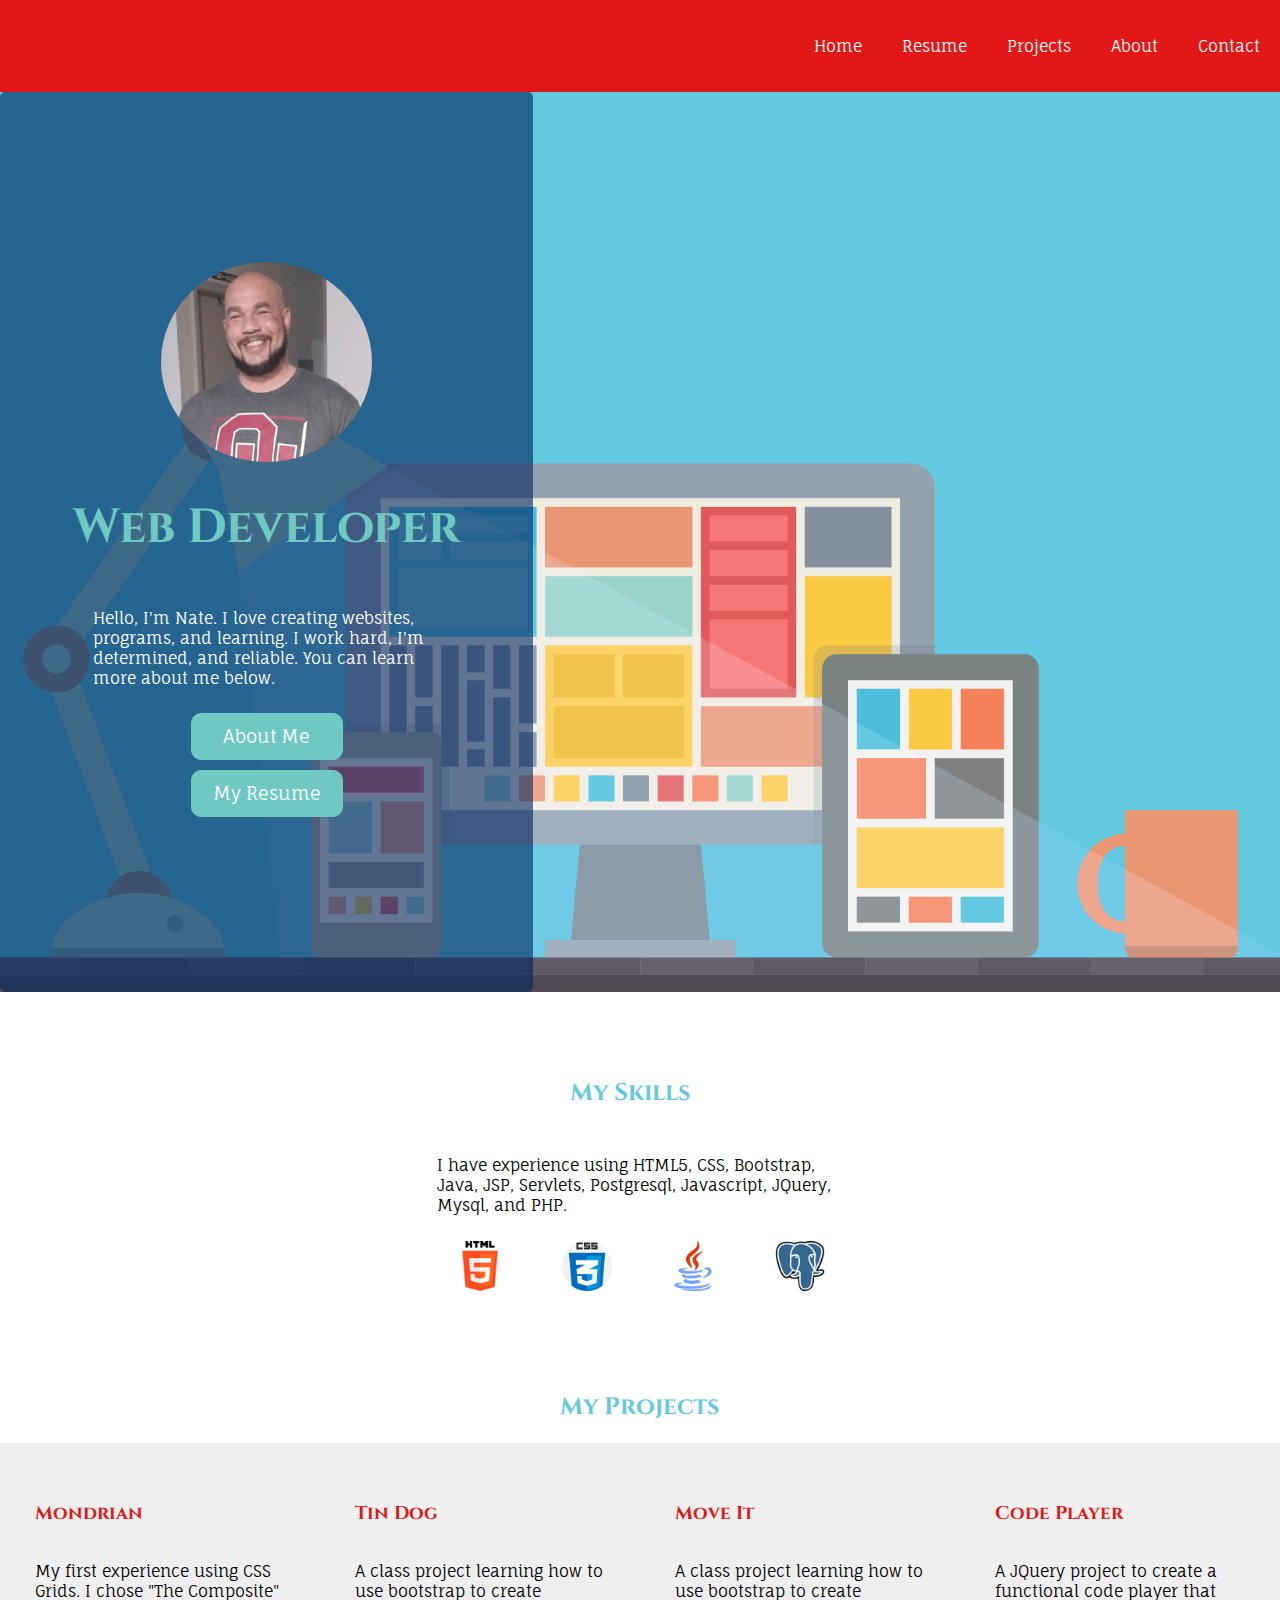
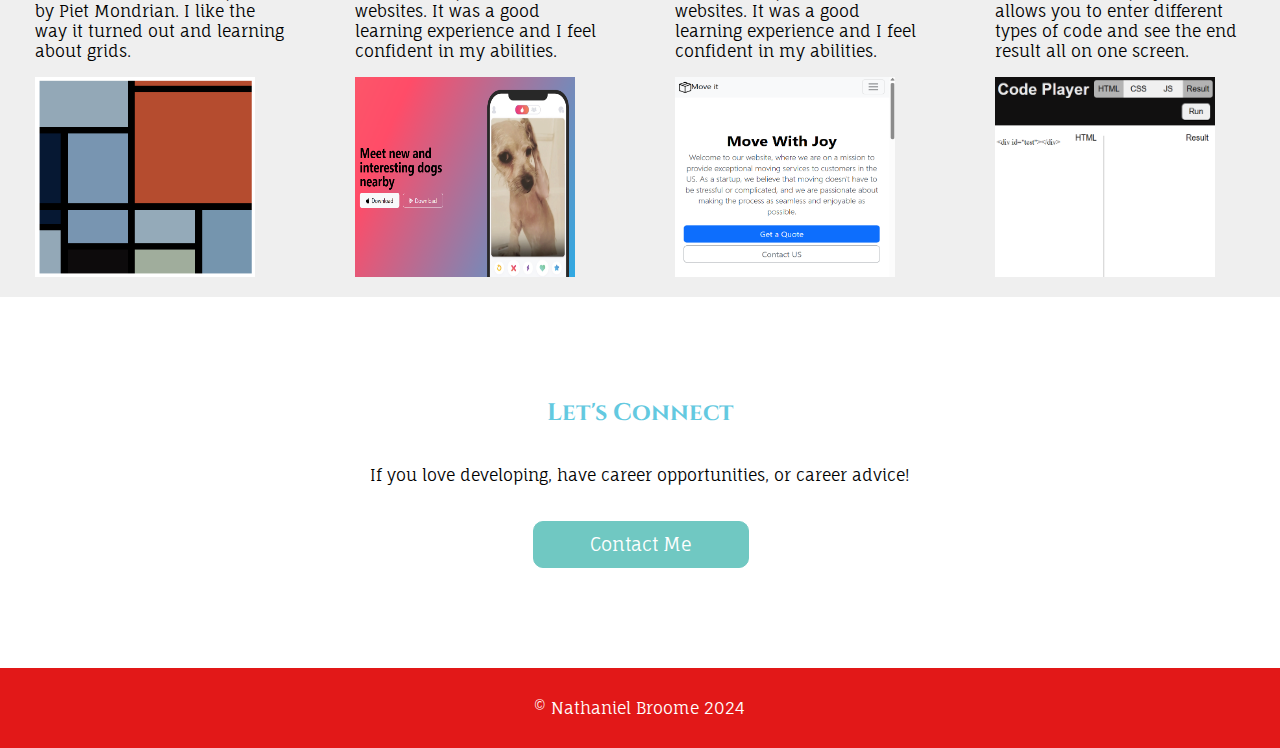
<file: index.html>
<!DOCTYPE html>
<html lang="en">
<head>
    
    <meta charset="UTF-8">
    <meta name="viewport" content="width=device-width, initial-scale=1.0">
    <title>Nathaniel Broome</title>

    <link rel="preconnect" href="https://fonts.googleapis.com">
    <link rel="preconnect" href="https://fonts.gstatic.com" crossorigin>
    <link href="https://fonts.googleapis.com/css2?family=Cinzel:wght@400..900&display=swap" rel="stylesheet">

    <link rel="preconnect" href="https://fonts.googleapis.com">
    <link rel="preconnect" href="https://fonts.gstatic.com" crossorigin>
    <link href="https://fonts.googleapis.com/css2?family=Cinzel:wght@400..900&family=Fauna+One&display=swap" rel="stylesheet">
    <link rel="stylesheet" href="https://cdnjs.cloudflare.com/ajax/libs/font-awesome/4.7.0/css/font-awesome.min.css">
    <link rel="stylesheet" href="./assets/css/style.css" type="text/css" >
</head>
<body>

    <nav>
        <span id="span" class="navbar-toggle">
            <i class="fa fa-bars fa-2x"></i>
        </span>
        

        <div id="navigation">
            <ul id="nav-ul">
                <li><a class="nav-link" href="./index.html">Home</a></li>
                <li><a class="nav-link" href="./resume.html">Resume</a></li>
                <li><a class="nav-link" href="#projects">Projects</a></li>
                <li><a class="nav-link" href="./about-me.html">About</a></li>
                <li><a class="nav-link" href="./contact.html">Contact</a></li>
            </ul>
        </div>
    </nav>
    <div class="container" id="top-section">   
        <div class="wrapper">     
            
            

            <div class="grid-items-intro">  
                
                <img id="profile-image" alt="image of the developer" src="./assets/images/thumbnail (1).jpg" height="200" >

                
                <h1 class="grid-items-intro-heading">Web Developer</h1>
                
                                  
                <p>Hello, I'm Nate. I love creating websites, programs, and learning. 
                    I work hard, I'm determined, and reliable. You can learn 
                    more about me below.
                </p>

                <div class="grid-items-intro-button">
                    <a href="./about-me.html" class="button-links">About Me</a> 
                </div>

                <div id="resume-button" class="grid-items-intro-button">
                    <a href="./resume.html" class="button-links">My Resume</a>
                </div>
                
            </div>

            
            <div class="grid-items-my-skills">
                
                <div class="grid-items-skills-list">
                    <div class="grid-items-my-skills-p">
                        <p>I have experience using HTML5, CSS, Bootstrap, Java, JSP, Servlets,
                            Postgresql, Javascript, JQuery, Mysql, and PHP.

                        </p>    
                    </div>                    
                </div>  
                
                <div class="grid-items-skills-images">
                    <img src="./assets/images/html-5.png" height="50" alt="html5 icon">
                    <img src="./assets/images/css.png" height="50" alt="css icon">
                    <img src="./assets/images/java.png" height="50" alt="java icon">
                    <img src="./assets/images/postgre.png" height="50" alt="postgres icon">
                </div>
            </div>

            
            
            <div class="grid-items-project-heading">
                <h2>My Projects</h2>
            </div>
            
            <div id="projects" class="grid-items-projects">
                

                <div class="grid-items-mondrian">
                    <h3><a href="https://nathanielbroome.github.io/Mondrian-Composition/">Mondrian</a></h3>
                    <p>My first experience using CSS Grids. 
                        I chose "The Composite" by Piet 
                        Mondrian. I like the way it 
                        turned out and learning about grids.
                    </p>
                    <img src="./assets/images/mondrian.png" alt="image of project example" height="200" width="220">
                </div>                

                <div class="grid-items-tindog">
                    <h3><a href="https://nathanielbroome.github.io/tin-dog/">Tin Dog</a></h3>
                    <p>A class project learning how to use bootstrap to create
                        websites. It was a good learning experience and I feel
                        confident in my abilities.
                    </p>
                    <img src="./assets/images/tin-dog.png" alt="image of project example"  height="200" width="220">
                </div>

                <div class="grid-items-move-it">
                    <h3><a href="https://nathanielbroome.github.io/move-it/">Move It</a></h3>
                    <p>A class project learning how to use bootstrap to create
                        websites. It was a good learning experience and I feel
                        confident in my abilities.
                        
                    </p>
                    <img src="./assets/images/move-it.png" alt="image of project example"  height="200" width="220">
                </div>

                <div class="grid-items-code-player">
                    <h3><a href="https://nathanielbroome.github.io/code-player/">Code Player</a></h3>
                    <p>A JQuery project to create a functional code player that allows you to 
                        enter different types of code and see the end result all on one screen.
                    </p>
                    <img src="./assets/images/code-player.png" alt="image of project example"  height="200" width="220">
                </div>
            </div>  
            
            <div class="grid-items-skills-heading">
                <h2>My Skills</h2>
            </div>


            <div class="grid-items-contact-heading">
                <h2>Let's Connect</h2>
            </div>

            <div class="grid-items-contact-me">
                
                <div class="grid-items-contact-me-p">
                    <p>
                        If you love developing, have career opportunities, or career advice!
                    </p>
                    
                </div>                
            </div>
            <div class="grid-items-contact-me-button">
                <a href="./contact.html" class="button-links">Contact Me</a> 
            </div>

            <div class="grid-items-footer">              

                <div class="grid-items-copyright">
                    &copy; Nathaniel Broome 2024
                </div>

            </div>

        </div>
    </div>

    <script src="https://ajax.googleapis.com/ajax/libs/jquery/3.7.1/jquery.min.js"></script>
    <script src="./assets/js/index.js"></script>
</body>
</html>
</file>
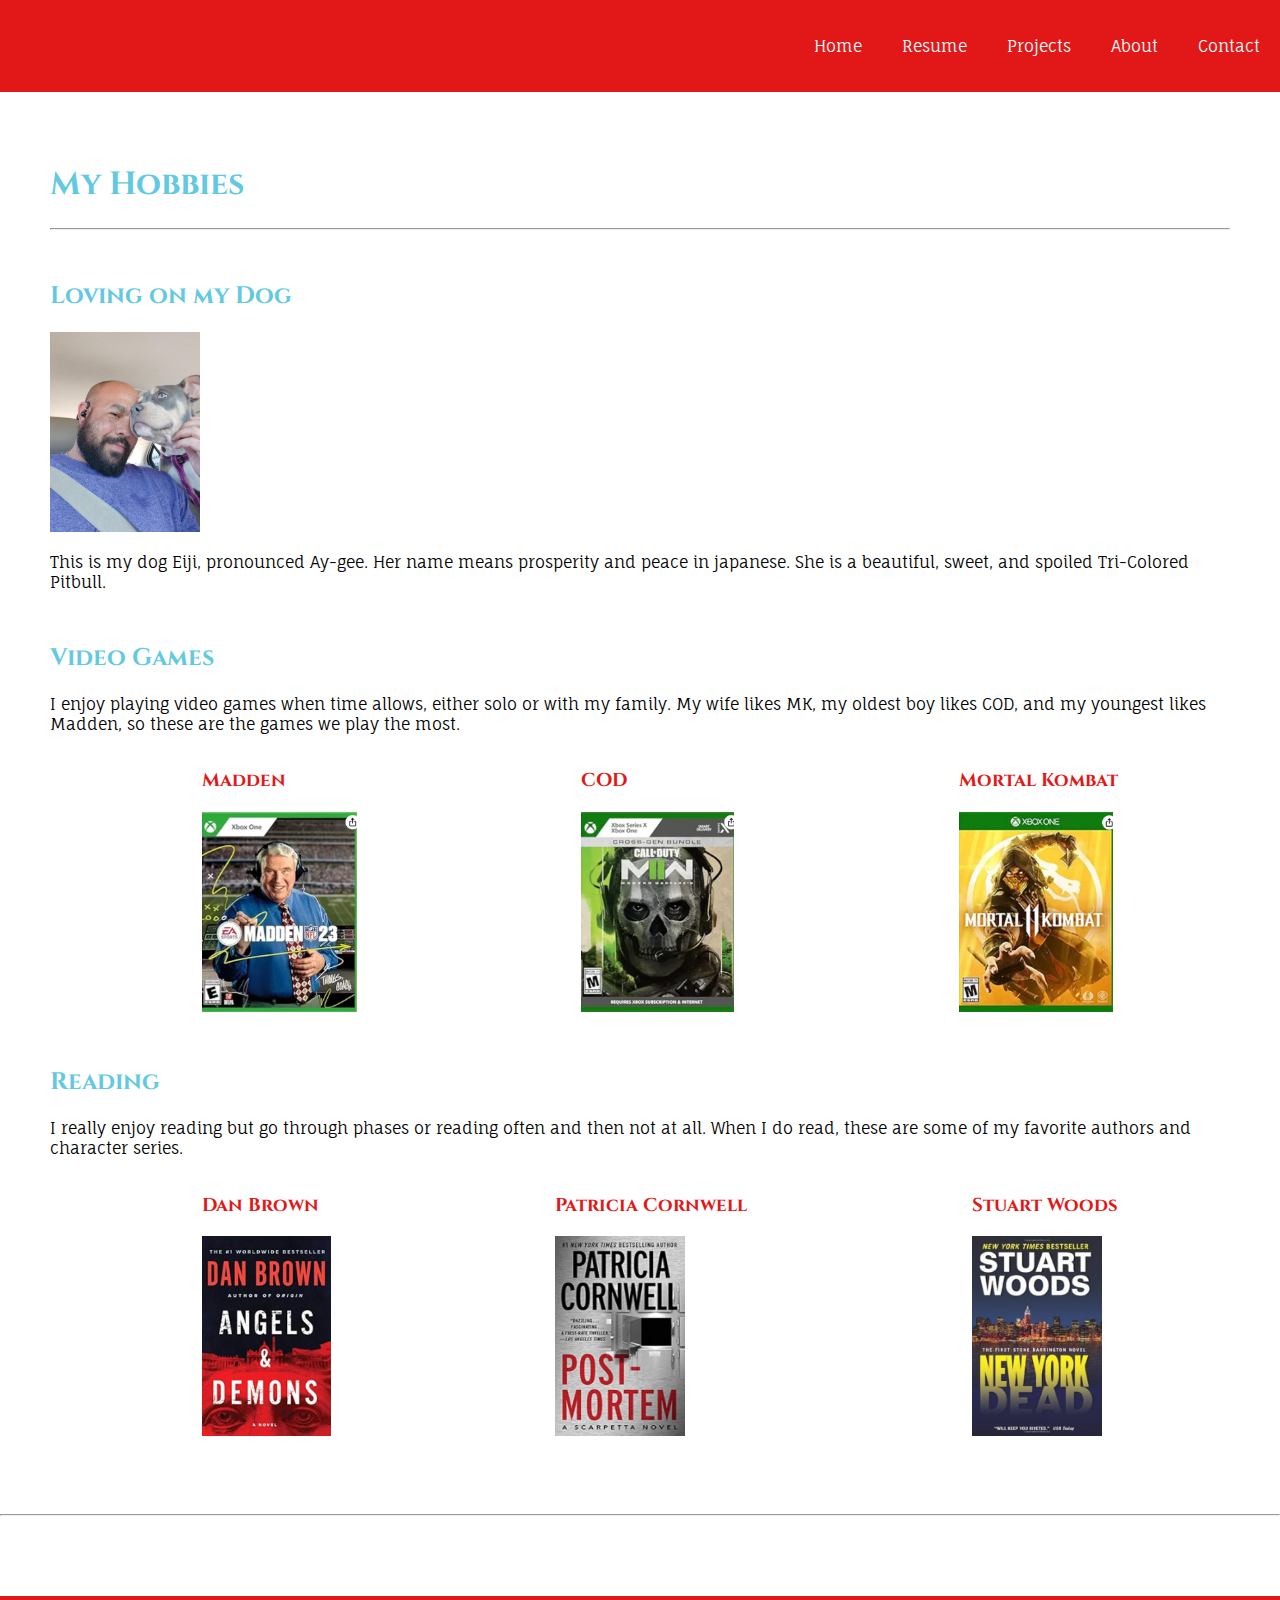
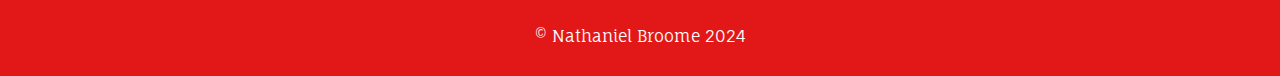
<file: about-me.html>
<!DOCTYPE html>
<html lang="en">
<head>
    <meta charset="UTF-8">
    <meta name="viewport" content="width=device-width, initial-scale=1.0">
    <title>Hobbies</title>

    <link rel="preconnect" href="https://fonts.googleapis.com">
    <link rel="preconnect" href="https://fonts.gstatic.com" crossorigin>
    <link href="https://fonts.googleapis.com/css2?family=Cinzel:wght@400..900&display=swap" rel="stylesheet">

    <link rel="preconnect" href="https://fonts.googleapis.com">
    <link rel="preconnect" href="https://fonts.gstatic.com" crossorigin>
    <link href="https://fonts.googleapis.com/css2?family=Cinzel:wght@400..900&family=Fauna+One&display=swap" rel="stylesheet">
    <link rel="stylesheet" href="https://cdnjs.cloudflare.com/ajax/libs/font-awesome/4.7.0/css/font-awesome.min.css">
    <link rel="stylesheet" href="./assets/css/style.css" type="text/css" >
</head>
<body>
<nav>
    <span id="span" class="navbar-toggle">
        <i class="fa fa-bars fa-2x"></i>
    </span>

    <div id="navigation">
        <ul id="nav-ul">
            <li><a class="nav-link" href="./index.html">Home</a></li>
            <li><a class="nav-link" href="./resume.html">Resume</a></li>
            <li><a class="nav-link" href="./index.html#projects">Projects</a></li>
            <li><a class="nav-link" href="./about-me.html">About</a></li>
            <li><a class="nav-link" href="./contact.html">Contact</a></li>
        </ul>
    </div>
</nav>
    <div id="hobbies">
        <h1>My Hobbies</h1>
        <hr />

        <h2>Loving on my Dog</h2>
        <img src="./assets/images/puppy-dog.jpg" alt="image of developer and his dog" height="200" />
        <p>This is my dog Eiji, pronounced Ay-gee. Her name means prosperity and peace
            in japanese. She is a beautiful, sweet, and spoiled Tri-Colored Pitbull. 
        </p>
        <div class="hobbies-div">
            <h2>Video Games</h2>
            <p>I enjoy playing video games when time allows, either solo or with my family.
                My wife likes MK, my oldest boy likes COD, and my youngest likes Madden, so 
                these are the games we play the most.
            </p>
            <ul>
            <li> <h3>Madden</h3>
                <img src="./assets/images/madden.png" alt="image of game cover" height="200" />
                </li>

            <li> <h3>COD</h3>
                <img src="./assets/images/modern-warfare.png" alt="image of game cover"  height="200" />
                </li>

                <li><h3>Mortal Kombat</h3>
                <img src="./assets/images/mortal-kombat.png" alt="image of game cover"  height="200" />
                </li>
            </ul>
        </div>

        <div class="hobbies-div">
            <h2>Reading</h2>
            <p>I really enjoy reading but go through phases or reading often and then not at all.
                When I do read, these are some of my favorite authors and character series.
            </p>

            <ul>
                <li><h3>Dan Brown</h3>
                <img src="./assets/images/angels-demons.png" alt="image of book cover" height="200" />
                </li>

                <li><h3>Patricia Cornwell</h3>
                <img src="./assets/images/post-mortem.png" alt="image of book cover"  height="200" width="130" />
                </li>

                <li><h3>Stuart Woods</h3>
                <img src="./assets/images/new-york-dead.png" alt="image of book cover"  height="200" width="130" />
                </ul> 
            </ul>
        </div>
    </div>
    <hr />

    <div class="grid-items-footer">

        <div class="grid-items-copyright">
            &copy; Nathaniel Broome 2024
        </div>

    </div>

            
    <script src="https://ajax.googleapis.com/ajax/libs/jquery/3.7.1/jquery.min.js"></script>
    <script src="./assets/js/index.js"></script>    
</body>
</html>
</file>
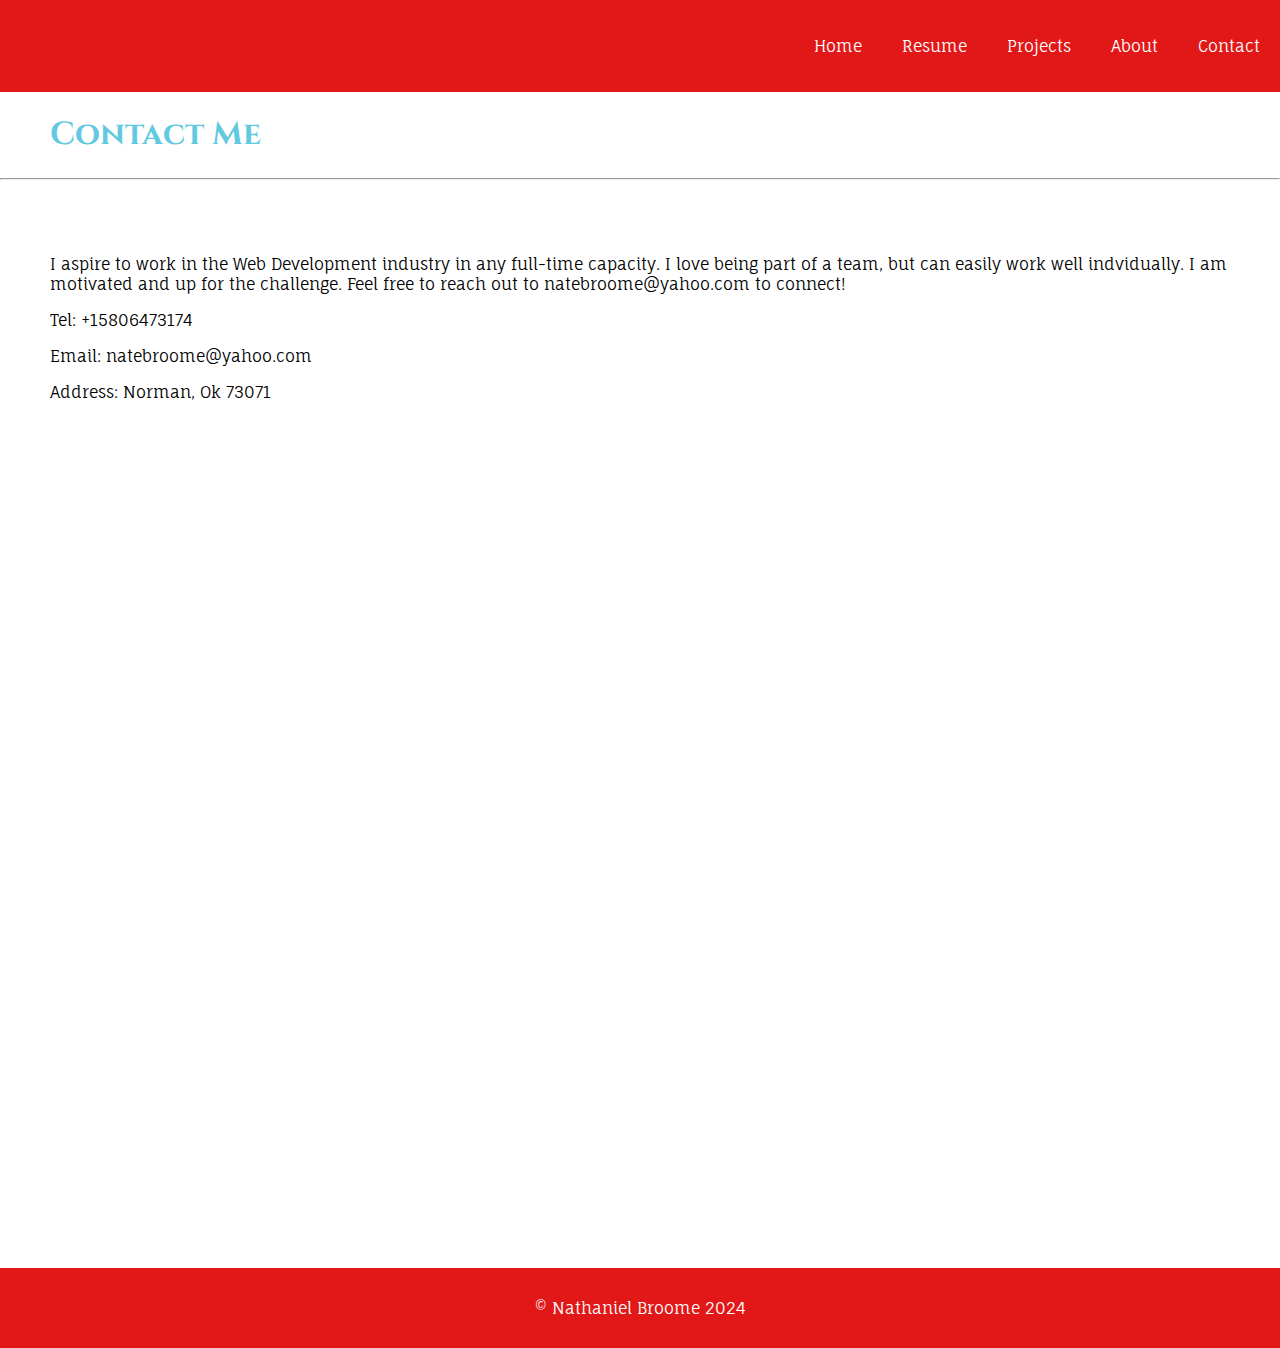
<file: contact.html>
<!DOCTYPE html>
<html lang="en">
<head>
    <meta charset="UTF-8">
    <meta name="viewport" content="width=device-width, initial-scale=1.0">
    <title>Contact</title>

    <link rel="preconnect" href="https://fonts.googleapis.com">
    <link rel="preconnect" href="https://fonts.gstatic.com" crossorigin>
    <link href="https://fonts.googleapis.com/css2?family=Cinzel:wght@400..900&display=swap" rel="stylesheet">

    <link rel="preconnect" href="https://fonts.googleapis.com">
    <link rel="preconnect" href="https://fonts.gstatic.com" crossorigin>
    <link href="https://fonts.googleapis.com/css2?family=Cinzel:wght@400..900&family=Fauna+One&display=swap" rel="stylesheet">
    <link rel="stylesheet" href="https://cdnjs.cloudflare.com/ajax/libs/font-awesome/4.7.0/css/font-awesome.min.css">
    <link rel="stylesheet" href="./assets/css/style.css" type="text/css" >
</head>


<body>
<nav>
    <span id="span" class="navbar-toggle">
        <i class="fa fa-bars fa-2x"></i>
    </span>
    
        <div id="navigation">
            <ul id="nav-ul">
                <li><a class="nav-link" href="./index.html">Home</a></li>
                <li><a class="nav-link" href="./resume.html">Resume</a></li>
                <li><a class="nav-link" href="./index.html#projects">Projects</a></li>
                <li><a class="nav-link" href="./about-me.html">About</a></li>
                <li><a class="nav-link" href="./contact.html">Contact</a></li>
            </ul>
        </div>
    </nav>
    <div id="contact-heading">
        <h1>Contact Me</h1>
    </div>
    <hr />

    <div id="contact-me">
        <p>I aspire to work in the Web Development industry in any full-time capacity. I love being part of a team, but can easily work well indvidually. I
            am motivated and up for the challenge. Feel free to reach out to natebroome@yahoo.com to connect!</p>
        
        <p>Tel: +15806473174</p>
        <p>Email: natebroome@yahoo.com</p>
        <p>Address: Norman, Ok 73071</p>
    </div>

    <div class="grid-items-footer">        

        <div class="grid-items-copyright">
            &copy; Nathaniel Broome 2024
        </div>

    </div>


    <script src="https://ajax.googleapis.com/ajax/libs/jquery/3.7.1/jquery.min.js"></script>
    <script src="./assets/js/index.js"></script>
</body>
</html>
</file>
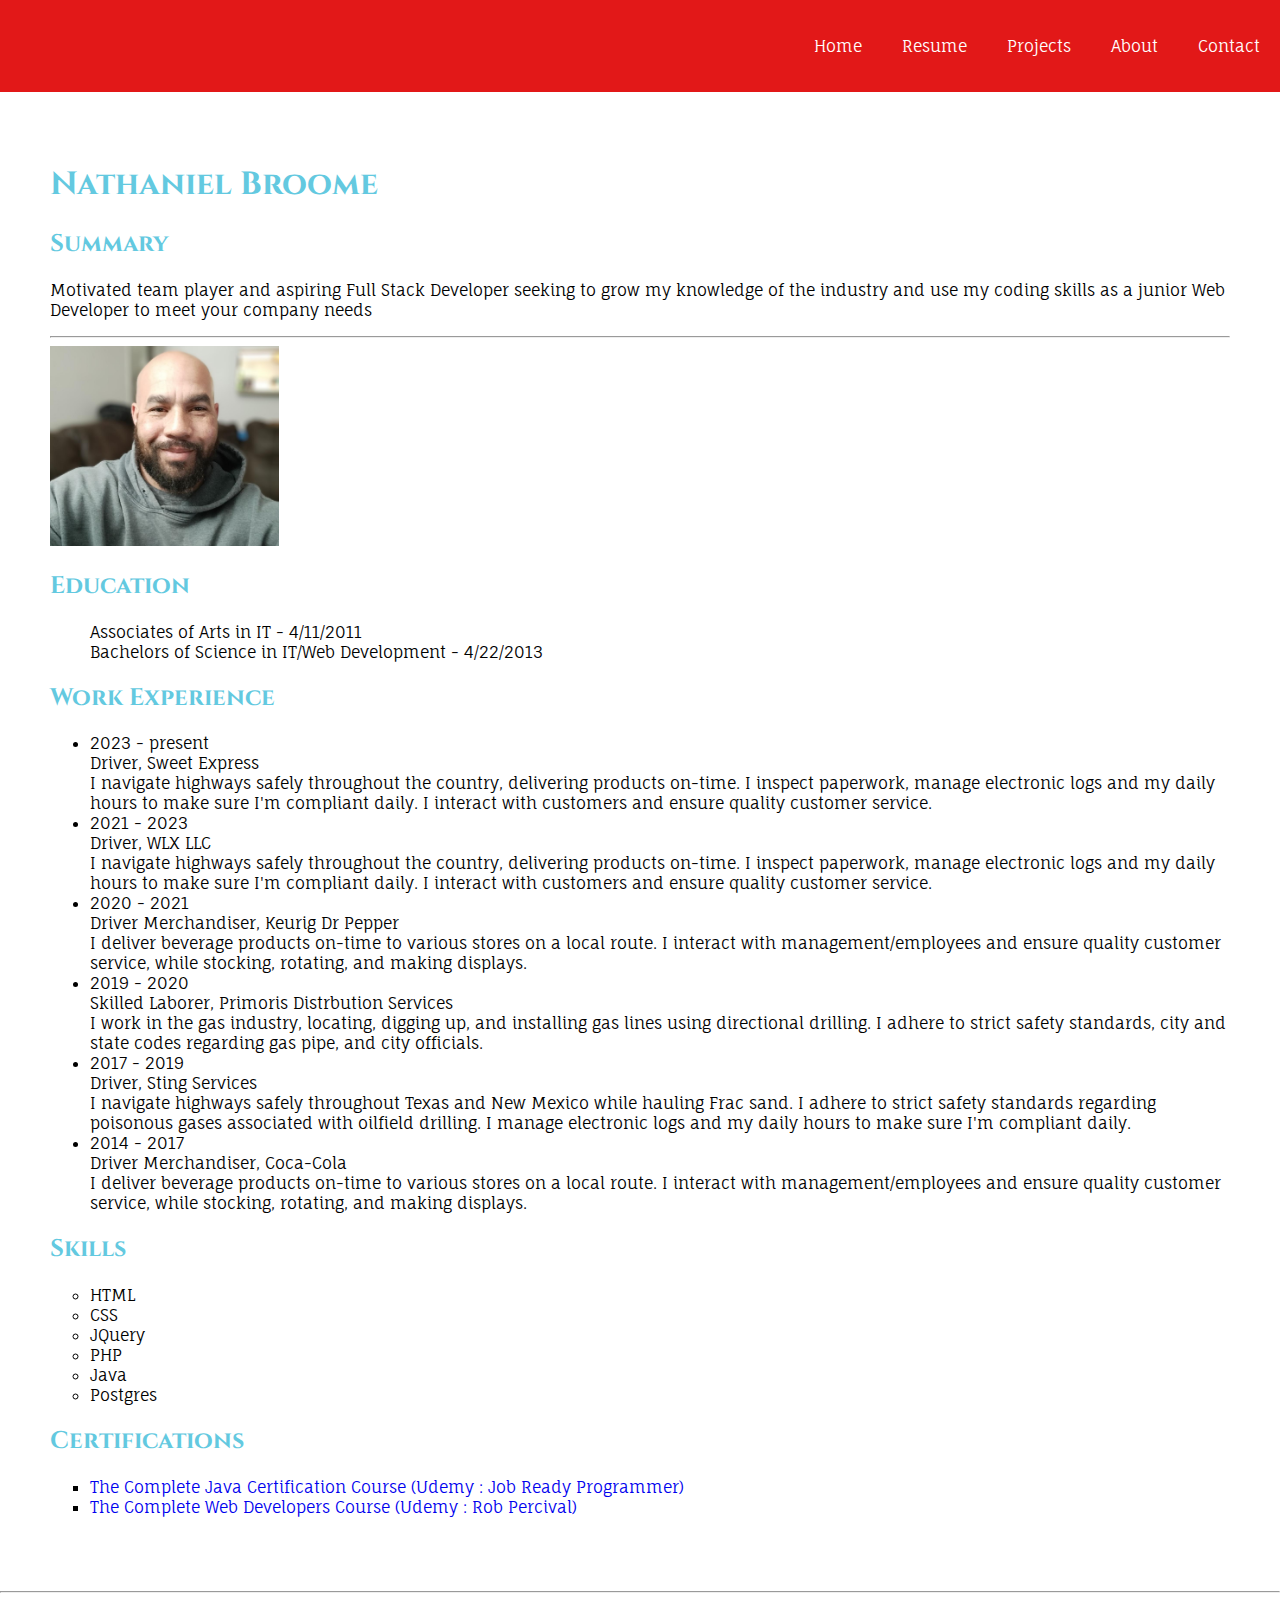
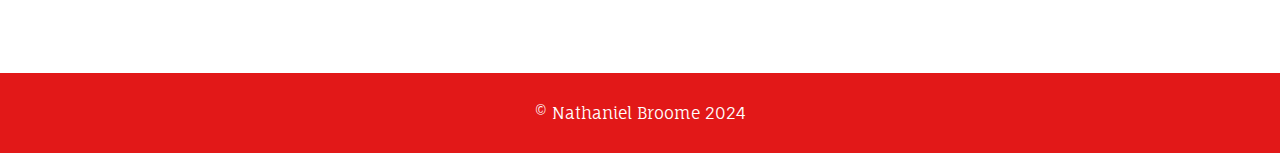
<file: resume.html>
<!DOCTYPE html>
<html lang="en">
<head>
    <meta charset="UTF-8">
    <meta name="viewport" content="width=device-width, initial-scale=1.0">
    <title>My Resume</title>

    <link rel="preconnect" href="https://fonts.googleapis.com">
    <link rel="preconnect" href="https://fonts.gstatic.com" crossorigin>
    <link href="https://fonts.googleapis.com/css2?family=Cinzel:wght@400..900&display=swap" rel="stylesheet">

    <link rel="preconnect" href="https://fonts.googleapis.com">
    <link rel="preconnect" href="https://fonts.gstatic.com" crossorigin>
    <link href="https://fonts.googleapis.com/css2?family=Cinzel:wght@400..900&family=Fauna+One&display=swap" rel="stylesheet">
    <link rel="stylesheet" href="https://cdnjs.cloudflare.com/ajax/libs/font-awesome/4.7.0/css/font-awesome.min.css">
    <link rel="stylesheet" href="./assets/css/style.css" type="text/css" >
</head>
<body>
<nav>
    <span id="span" class="navbar-toggle">
        <i class="fa fa-bars fa-2x"></i>
    </span>
    

        <div id="navigation">
            <ul id="nav-ul">
                <li><a class="nav-link" href="./index.html">Home</a></li>
                <li><a class="nav-link" href="./resume.html">Resume</a></li>
                <li><a class="nav-link" href="./index.html#projects">Projects</a></li>
                <li><a class="nav-link" href="./about-me.html">About</a></li>
                <li><a class="nav-link" href="./contact.html">Contact</a></li>
            </ul>
        </div>
</nav>
    <div id="resume">
        <div id="summary">
            <h1>Nathaniel Broome</h1>       

                <h2>Summary</h2>
                <p>
                    Motivated team player and aspiring Full Stack Developer seeking to grow my knowledge
                    of the industry and use my coding skills as a junior Web Developer to meet your
                    company needs
                </p>
        </div>

        <hr />

        <img src="./assets/images/ProjectImage.jpg" height="200" alt="image of the developer" />

        <div id="education">
            <h2>Education</h2>
                <ul>
                    <li>Associates of Arts in IT - 4/11/2011</li>        
                    <li>Bachelors of Science in IT/Web Development - 4/22/2013</li>
                </ul>  
        </div>

        <div id="work-experience">
            <h2>Work Experience</h2>

            <ul>
                <li>
                    2023 - present <br />
                    Driver, Sweet Express <br />
                    I navigate highways safely throughout the country, delivering products on-time. 
                    I inspect paperwork, manage electronic logs and my daily hours to make sure I'm 
                    compliant daily. I interact with customers and ensure quality customer service.
                </li>
                <li>
                    2021 - 2023 <br />
                    Driver, WLX LLC <br />
                    I navigate highways safely throughout the country, delivering products on-time. 
                    I inspect paperwork, manage electronic logs and my daily hours to make sure I'm 
                    compliant daily. I interact with customers and ensure quality customer service.
                </li>
                <li>
                    2020 - 2021 <br />
                    Driver Merchandiser, Keurig Dr Pepper <br />
                    I deliver beverage products on-time to various stores on a local route. 
                    I interact with management/employees and ensure quality customer service, while stocking, 
                    rotating, and making displays. 
                </li>
                <li>
                    2019 - 2020 <br />
                    Skilled Laborer, Primoris Distrbution Services <br />
                    I work in the gas industry, locating, digging up, and installing gas lines 
                    using directional drilling. I adhere to strict safety standards, city and state codes regarding 
                    gas pipe, and city officials.
                </li>
                <li>
                    2017 - 2019 <br />
                    Driver, Sting Services <br />
                    I navigate highways safely throughout Texas and New Mexico while hauling Frac sand. I adhere to 
                    strict safety standards regarding poisonous gases associated with oilfield drilling. I 
                    manage electronic logs and my daily hours to make sure I'm compliant daily.
                </li>
                <li>
                    2014 - 2017 <br />
                    Driver Merchandiser, Coca-Cola <br />
                    I deliver beverage products on-time to various stores on a local route. 
                    I interact with management/employees and ensure quality customer service, while stocking, 
                    rotating, and making displays.
                </li>
            </ul>
        </div>

        <div id="skills">
            <h2>Skills</h2>
            <ul>
                <li>HTML</li>
                <li>CSS</li>
                <li>JQuery</li>
                <li>PHP</li>
                <li>Java</li>
                <li>Postgres</li>
            </ul>
        </div>

        <div id="certification">
            <h2>Certifications</h2>
            <ul>
            <li><a href="./assets/images/Complete_Java_Certification_Course_Certificate.jpg">The Complete Java Certification Course (Udemy : Job Ready Programmer)</a></li>
            <li><a href="./assets/images/Complete_Web_Developer_14sites.jpg">The Complete Web Developers Course (Udemy : Rob Percival)</a></li>
            </ul>
        </div>

    </div>

    <hr />

    <div class="grid-items-footer">

        <div class="grid-items-copyright">
            &copy; Nathaniel Broome 2024
        </div>

    </div>


    <script src="https://ajax.googleapis.com/ajax/libs/jquery/3.7.1/jquery.min.js"></script>
    <script src="./assets/js/index.js"></script>
</body>
</html>
</file>
<file: assets/css/style.css>
html, body, button {
    font-family: 'Fauna One';
    font-size: 16px;
    margin: 0;
    padding: 0;
    
}

h1, h2, h3 {
    font-family: 'Cinzel';
}

.navbar-toggle {
    position: absolute;
    top: 10px;
    right: 20px;
    color: #000000;
    
}

#navigation { 
    display: flex;
    grid-template-columns: 1fr 1fr 1fr 1fr;
    justify-content: space-around;    
    justify-content: end;          
    background-color: #E21818;  
}

#navigation > ul {  
    display: flex;  
    list-style: none; 
    background-color: #E21818;   
}

.nav-link {
    color: #ffffff;
    text-decoration: none;
    display: flex;   
    padding: 20px;
}

.nav-link:hover {
    color: #00235B;
}

.nav-link:after {
    color: rgb(29, 28, 28);
}

.container {    
    display: flex;
}

.wrapper {
    display: grid;
    grid-template-columns: repeat(12, 1fr);
    grid-template-rows: repeat(12, 1fr);
}

.button-links {
    text-decoration: none;
    color: white;
}

.button-links:hover {
    color: #00235B;
}

.button-links:after {
    color: black;
}

#top-section {    
    height: 100vh;       
    background-image: url(../images/pngegg.png);
    background-color: #63c9e0;
    background-size: cover;
    background-repeat: no-repeat;
    background-position: bottom;
    
}

#profile-image {
    border-radius: 50%;
}



.grid-items-intro {  
    display: flex;
    flex-direction: column;
    justify-content: center;
    align-items: center;     
    grid-column: 1/6;
    grid-row: 1/2;    
    border-radius: 5px;
    height: 100vh;
    background-color: rgb(0, 35, 91, 0.6);    
    order: 2;
}

.grid-items-intro > h1 {
    font-size: 3rem; 
    color: #70c8c2;   
}

.grid-items-intro > p {
    display: flex;
    width: 65%;
    margin-bottom: 20px;
    color: white;
}

.grid-items-intro-button {  
    display: flex; 
    justify-content: center;
    align-items: center;
    grid-row: 1/2;
    width: 150px;
    height: 45px;
    margin: 5px 0px;
    font-size: 18px;
    border-radius: 10px;
    border: 1px solid #70c8c2;
    background-color: #70c8c2;
    color: white;
}

.grid-items-skills-heading {
    display: flex;
    margin-top: 65px;
    justify-content: center;
    align-items: center;
    grid-column: 2/12;
    grid-row: 2/3;   
    position: relative; 
    right: 10px;
    color: #70c8c2;
    order: 3;
}

.grid-items-my-skills {
    display: flex;
    flex-wrap: wrap;
    flex-direction: column;
    justify-content: center;
    justify-content: space-around;
    flex: 1;
    flex-shrink: 2;
    grid-column: 5/9;
    grid-row: 3/4;
    padding: 0px 0px;
    order: 4;
}

.grid-items-my-skills-p {
    display: flex;    
    grid-column: 5/9;
    grid-row: 4/5;
    padding: 10px;
    order: 6;
}

.grid-items-skills-images {
    display: flex;     
    justify-content: center;
    justify-content: space-around;
}

.grid-items-project-heading {
    display: flex;
    flex-wrap: wrap;
    justify-content: center;
    align-items: center;
    grid-column: 2/12;
    grid-row: 4/5;
    margin-top: 80px;
    width: 100%;
    color: #70c8c2;
    order: 7;
}

.grid-items-projects { 
    display: flex;
    flex-wrap: wrap;
    justify-content: space-around; 
    align-items: center;   
    grid-column: 1/13;
    grid-row: 5/6; 
    background-color: #efefef;   
    flex: 1;
    flex-shrink: 2;
}

.grid-items-projects > div > h3 > a {
    text-decoration: none;
    color: #E21818;
}

.grid-items-projects > div {
    margin-top: 20px;
}

.grid-items-mondrian { 
    display: flex;
    flex-wrap: wrap;   
    grid-column: 1/4;
    grid-row: 5/6;
    justify-content: start;
    flex-basis: 250px;
    padding: 20px;    
    order: 8;
}

.grid-items-tindog {
    display: flex;
    flex-wrap: wrap;         
    grid-column: 4/7;
    grid-row: 5/6;
    justify-content: start;
    flex-basis: 250px;
    padding: 20px;        
    order: 9;
}

.grid-items-move-it { 
    display: flex;
    flex-wrap: wrap;    
    grid-column: 7/10;
    grid-row: 5/6;
    justify-content: start;
    flex-basis: 250px;
    padding: 20px;    
    order: 10;
}

.grid-items-code-player { 
    display: flex;
    flex-wrap: wrap;    
    grid-column: 10/13;
    grid-row: 5/6;
    justify-content: start;
    flex-basis: 250px;
    padding: 20px;    
    order: 10;
}

.grid-items-contact-heading {
    display: flex;
    margin-top: 80px;    
    justify-content: center;
    align-items: center;
    grid-column: 2/12;
    grid-row: 6/7;
    color: #70c8c2;
    order: 11;
}

.grid-items-contact-me {
    display: flex;
    flex-wrap: wrap;
    justify-content: center; 
    align-items: center;   
    grid-column: 1/13;
    grid-row: 7/8;    
    flex: 1;
    flex-shrink: 2;
    order: 12;
}

.grid-items-contact-me-p {
    display: flex; 
    flex-wrap: wrap;
    justify-content: center;
    align-items: center;
    width: 65%;
    grid-column: 2/10;
    grid-row: 8/9;
    order: 13;
}

.grid-items-contact-me-button {
    display: flex;
    flex-wrap: wrap;
    justify-content: center;
    align-items: center;
    grid-template-columns: repeat(150px, 1fr);
    grid-column: 6/8;
    grid-row: 9/10;
    margin: 20px 0px;
    font-size: 18px;
    width: 100%;
    height: 45px;
    border-radius: 10px;
    order: 14;
    border: 1px solid #70c8c2;
    background-color: #70c8c2;
    color: white;
}

.grid-items-footer {
    display: flex;
    flex-direction: column;
    flex-wrap: wrap;
    justify-content: center;
    align-items: center;
    grid-column: 1/13;
    grid-row: 10/11;
    margin-top: 80px;
    padding: 20px;
    background-color: #E21818;
}

.grid-items-social-links > ul {
    display: flex;
    flex-direction: row;
    flex-wrap: wrap;
    justify-content: center;
    align-items: center;
    grid-column: 2/10;
    grid-row: 11/12;
    list-style: none;    
    width: 100%;
    gap: 35px;
    padding: 20px;
}

.grid-items-social-links  > ul > li >a {
    text-decoration: none;
    color: white;

}

.grid-items-copyright {
    display: flex;
    flex-wrap: wrap;
    grid-row: 12/13;
    justify-content: center;
    align-items: center;
    color: white;
    padding: 10px 0px;
}

#hobbies {
    padding: 50px;
}

#hobbies > h1, h2 {
    color: #63c9e0;
}

#hobbies h2 {
    margin-top: 50px;
}

#hobbies > div > ul {
    display: flex;
    justify-content: center;
    align-items: center;
    justify-content: space-around;
    list-style: none;
}


.hobbies-div > ul > li > h3 {
    color: #E21818;
    
}

#resume {
    padding: 50px;;
}

#summary h1 {
    color: #63c9e0;
}

#education Ul {
    list-style: none;
}

#skills ul {
    list-style: circle;
}

#certification ul {
    list-style: square;
}

#certification li a {
    text-decoration: none;
}

#contact-heading {
    padding-left: 50px;
    color: #63c9e0;
}

#contact-me {
    padding: 50px;
    height: 100vh;
}

@media (max-width: 650px) {

    nav {
        height: auto;
        padding: 10px 0px; 
        margin: 0;
        background-color: #E21818;
    }


    #nav-ul {
        height: auto;       
    }

    #span {
        color: #ffffff;
    }

    .grid-items-intro-button {
        grid-column: 6/8;
        width: 100%;

    }

    #navigation  > ul{
        display: block;
        align-items: center;
        
    }

    .grid-items-intro-button {
        width: 120px;
    }
    #hobbies > div > ul {
        align-items: flex-start;
        flex-direction: column;
        padding: 0;
    }

    #navigation {
        justify-content: center;
    }

    .grid-items-intro {
        grid-column: 1/13;
    }

    .grid-items-intro > h1 {
        font-size: 2rem;
    }

    .grid-items-my-skills {
        grid-column: 2/12;
    }

    .grid-items-skills-images {
        justify-content: start;
        justify-content: space-around;
        align-items: center;
        grid-template-columns: 1fr, 1fr, 1fr, 1fr;
        grid-column: 1/13;
    }

    .grid-items-contact-me {
        grid-column: 2/12;
    }

    .grid-items-contact-me-button {
        grid-column: 4/10;
    }
}


@media  (min-width: 651px) and (max-width: 767px) {

    .navbar-toggle {
        display: none;
    }
   
    #navigation {
        justify-content: center;
    }

    .grid-items-intro {
        grid-column: 1/13;
    }

    .grid-items-intro > h1 {
        font-size: 2rem;
    }

    .grid-items-my-skills {
        grid-column: 2/12;
    }

    .grid-items-skills-images {
        justify-content: start;
        justify-content: space-around;
        align-items: center;
        grid-template-columns: 1fr, 1fr, 1fr, 1fr;
        grid-column: 1/13;
    }

    .grid-items-contact-me {
        grid-column: 2/12;
    }

    .grid-items-contact-me-button {
        grid-column: 4/10;
    }
}

@media (min-width: 768px) and (max-width: 992px) {

    .navbar-toggle {
        display: none;
    }

    #navigation {
        justify-content: center;
    }

    .grid-items-intro {
        grid-column: 1/13;
    }

    .grid-items-intro > h1 {
        font-size: 2rem;
    }

    .grid-items-my-skills {
        grid-column: 4/11;
    }

    .grid-items-contact-me-button {
        grid-column: 6/8;
    }
}

@media (min-width: 993px) {
    .navbar-toggle {
        display: none;
    }
}
</file>
